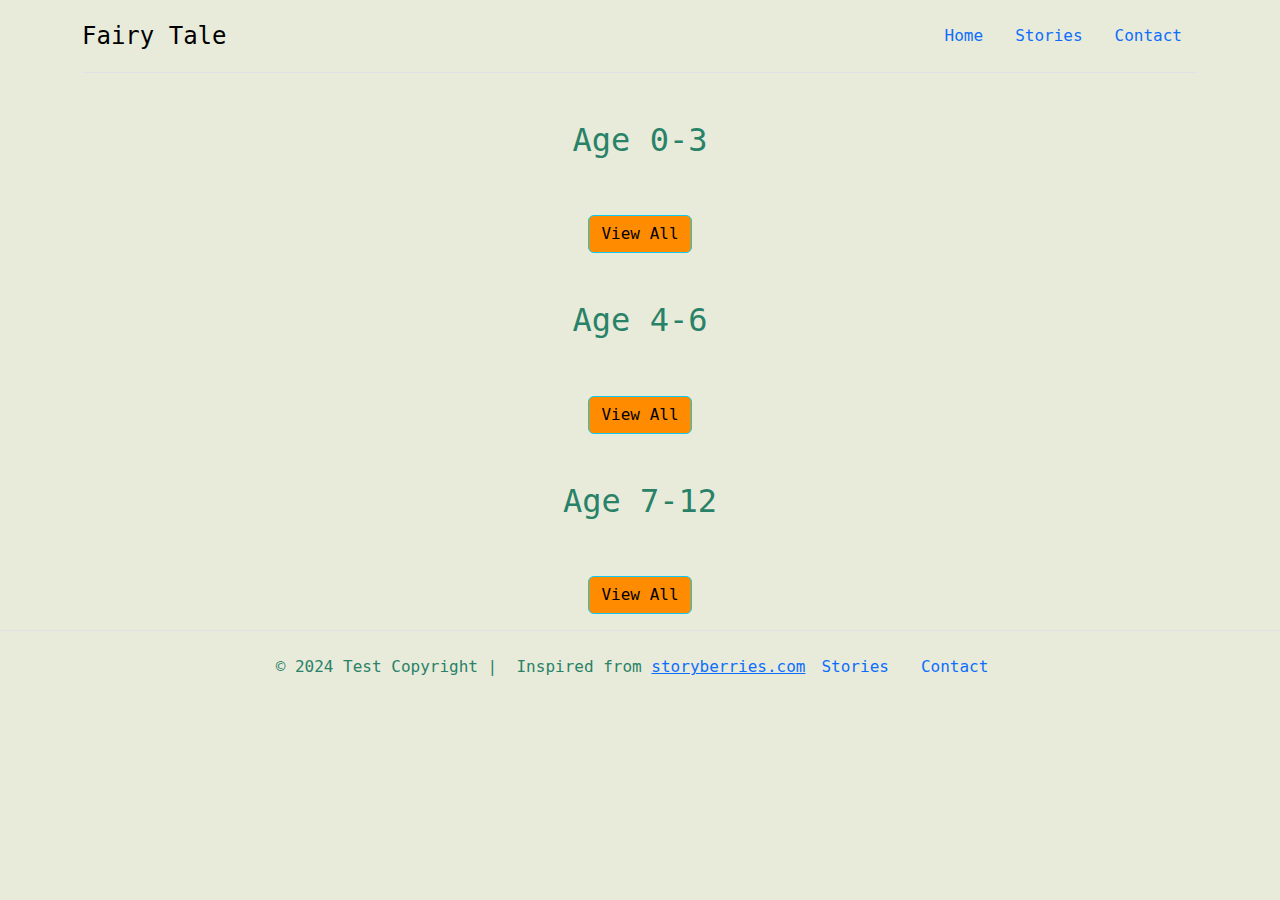
<file: index.html>
<!doctype html>
<html lang="en">

<head>
  <meta charset="utf-8">
  <meta name="viewport" content="width=device-width, initial-scale=1">
  <title>Fairy tale audio</title>
  <link href="https://fonts.googleapis.com/css2?family=Galada&family=Love+Ya+Like+A+Sister&family=Permanent+Marker&family=Plus+Jakarta+Sans:ital,wght@0,200..800;1,200..800&family=Rubik+Bubbles&family=Rubik+Wet+Paint&display=swap" rel="stylesheet">

  <!-- <link href="https://cdn.jsdelivr.net/npm/bootstrap@5.2.3/dist/css/bootstrap.min.css" rel="stylesheet"
    integrity="sha384-rbsA2VBKQhggwzxH7pPCaAqO46MgnOM80zW1RWuH61DGLwZJEdK2Kadq2F9CUG65" crossorigin="anonymous"> -->

  <link rel="stylesheet" href="https://cdn.jsdelivr.net/npm/bootstrap-icons@1.11.3/font/bootstrap-icons.min.css">
  <link href="https://cdn.jsdelivr.net/npm/bootstrap@5.3.3/dist/css/bootstrap.min.css" rel="stylesheet" integrity="sha384-QWTKZyjpPEjISv5WaRU9OFeRpok6YctnYmDr5pNlyT2bRjXh0JMhjY6hW+ALEwIH" crossorigin="anonymous">

  <link rel="stylesheet" href="style.css">
</head>

<body>
  <div class="container">

    <header class="d-flex justify-content-center py-3 border-bottom">
      <a href="./index.html" class="d-flex align-items-center mb-3 mb-md-0 me-md-auto link-body-emphasis text-decoration-none">
        <span class="fs-4">Fairy Tale</span>
      </a>
      <ul class="nav nav-bar">
        <li class="nav-item"><a href="#" class="nav-link active" style="border-radius: 5px;" aria-current="page">Home</a></li>
        <li class="nav-item"><a href="./stories/index.html" class="nav-link">Stories</a></li>
        <li class="nav-item"><a href="./contact page/index.html" class="nav-link">Contact</a></li>


      </ul>
     </header>
  </div>


  <div class="container">
    <section>
      <h2 class="mt-5 text-center">Age 0-3</h2>
      <div class="card-container">
        

      </div>
      <div class="d-flex justify-content-center">
        <a href="./stories/index.html?age=0-3" style="background-color: darkorange;" class="btn btn-info mt-5">View All</a>
      </div>
    </section>
    <section>
      <h2 class="mt-5 text-center">Age 4-6</h2>
      <div class="card-container1">
       
      </div>
      <div class="d-flex justify-content-center">
        <a href="./stories/index.html?age=4-6" class="btn btn-info mt-5" style="background-color: darkorange;">View All</a>
      </div>
    </section>
    <section>
      <h2 class="mt-5 text-center">Age 7-12</h2>
      <div class="card-container2">

      </div>
      <div class="d-flex justify-content-center">
        <a href="./stories/index.html?age=7-12" class="btn btn-info mt-5" style="background-color: darkorange;">View All</a>
      </div>
    </section>
    
  </div>
  <footer class="border-top p-3 mt-3 d-flex justify-content-center align-items-center">
    <span>© 2024 Test Copyright | &nbsp;</span><span>Inspired from <a href="https://www.storyberries.com">storyberries.com</a></span>
    <ul class="nav nav-pills">
      <li class="nav-item"><a href="#" class="nav-link">Stories</a></li>
      <li class="nav-item"><a href="#" class="nav-link">Contact</a></li>
    </ul></footer>
  <script src="script.js"></script>
</body>

</html>
</file>
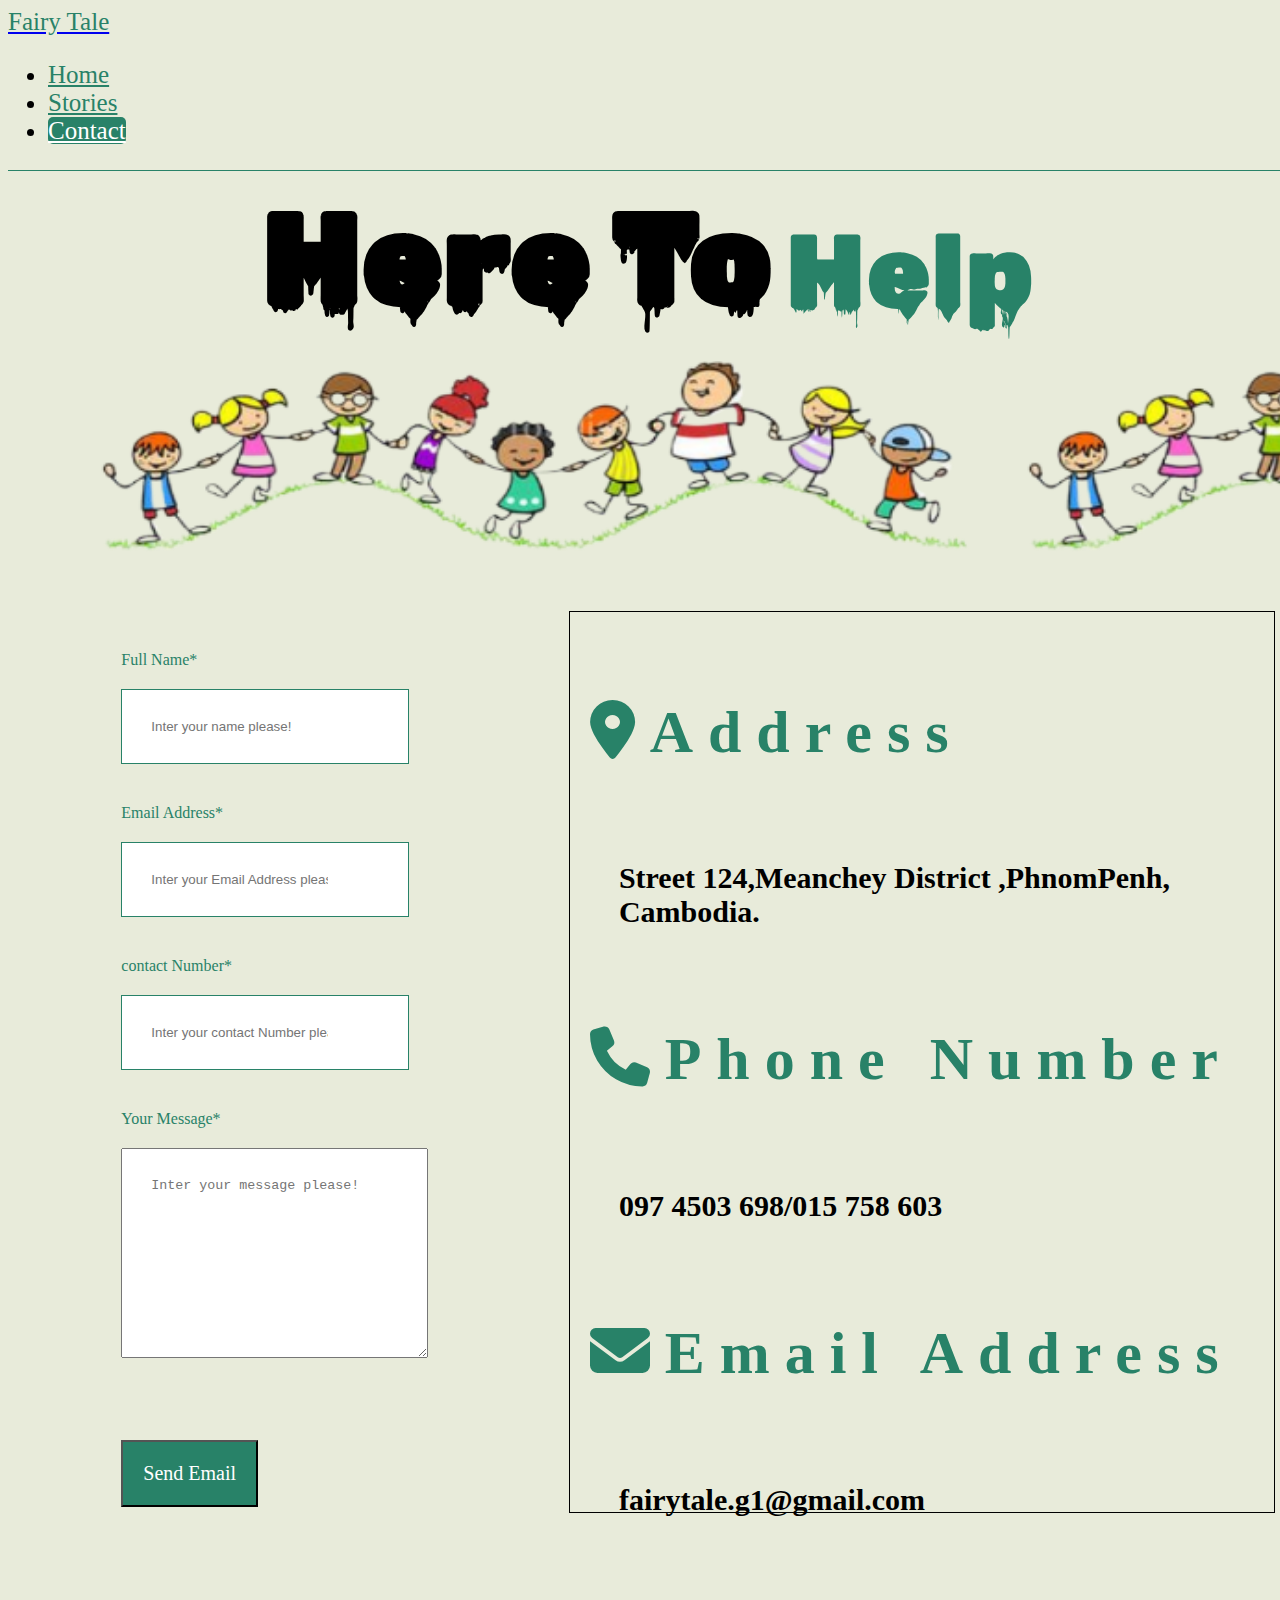
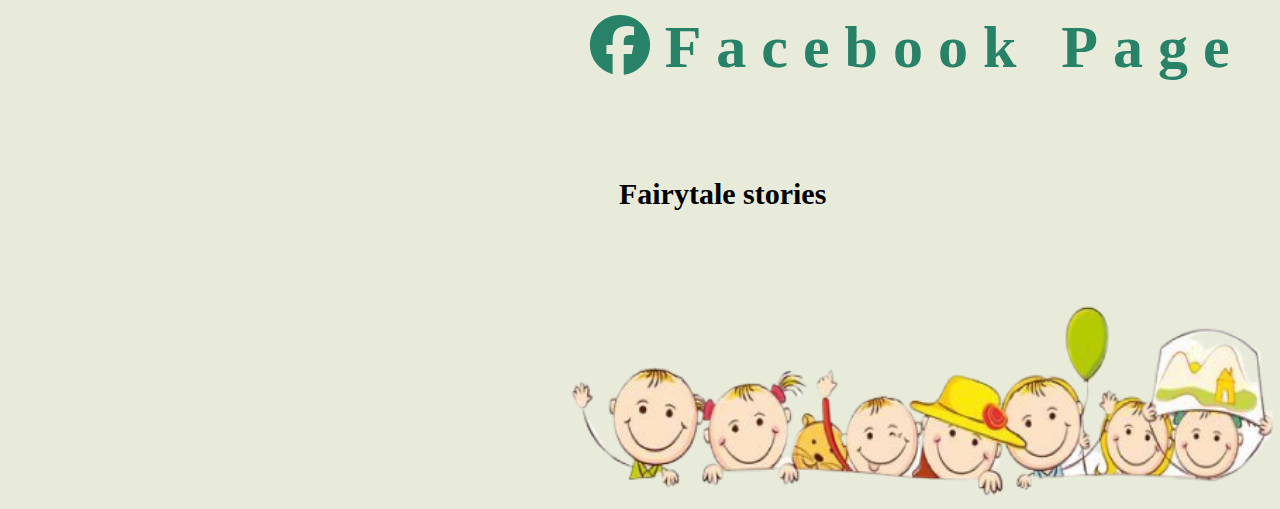
<file: contact page/index.html>
<!DOCTYPE html>
<html lang="en">
<head>
    <meta charset="UTF-8">
    <meta name="viewport" content="width=device-width, initial-scale=1.0">
    <link href="https://cdn.jsdelivr.net/npm/bootstrap@5.2.3/dist/css/bootstrap.min.css" rel="stylesheet"
    integrity="sha384-rbsA2VBKQhggwzxH7pPCaAqO46MgnOM80zW1RWuH61DGLwZJEdK2Kadq2F9CUG65" crossorigin="anonymous">
  <link rel="stylesheet" href="https://cdn.jsdelivr.net/npm/bootstrap-icons@1.11.3/font/bootstrap-icons.min.css">
  <link rel="preconnect" href="https://fonts.googleapis.com">
<link rel="preconnect" href="https://fonts.gstatic.com" crossorigin>
<link rel="stylesheet" href="https://cdnjs.cloudflare.com/ajax/libs/font-awesome/6.5.1/css/all.min.css">
<link href="https://fonts.googleapis.com/css2?family=Plus+Jakarta+Sans:ital,wght@0,200..800;1,200..800&family=Rubik+Wet+Paint&display=swap" rel="stylesheet">

  
    <link rel="stylesheet" href="../contact page/style.css">
    <title>Document</title>
</head>
<body>

    <div class="container">
        <header class="d-flex justify-content-center py-3 border-bottom">
         <a href=".././index.html" class="d-flex align-items-center mb-3 mb-md-0 me-md-auto link-body-emphasis text-decoration-none">
           <span class="fs-4">Fairy Tale</span>
         </a>
         <ul class="nav nav-bar">
           <li class="nav-item"><a href="../index.html" class="nav-link " >Home</a></li>
           <li class="nav-item"><a href="../stories/index.html" class="nav-link">Stories</a></li>
           <li class="nav-item"><a href="#" class="nav-link active " aria-current="page">Contact</a></li>
         </ul>
        </header>
      </div>
      <div class="btitle">
        <h1>Here To</h1>
        <span style="color: #288268;  font-size: 105px;margin-top: 2%;margin-left: 1%;">Help</span>
      </div>
      <div class="image-top">
        <img src="image_c1.webp" alt="">
        <img src="image_c1.webp" alt="">
      </div>
      
      <div class="box">
        <div class="form" id="form">
          <section class="section">
          <label for="Full Name*">Full Name*</label><br>
          <input type="text" id="fullname" placeholder="Inter your name please!" style="margin-top: 20px; padding: 29px;padding-right: 80px; border: 1px solid #288268 ;">
        </section>
        <section class="section">
          <label for="Email Address*">Email Address*</label><br>
          <input type="text" id="email" placeholder="Inter your Email Address please!" style="margin-top: 20px; padding: 29px;padding-right: 80px; border: 1px solid #288268 ;" >
        </section>
        <section class="section">
          <label for="contact Number*">contact Number*</label><br>
          <input type="text" id="number" placeholder="Inter your contact Number please!" style="margin-top: 20px; padding: 29px;padding-right: 80px; border: 1px solid #288268 ;" >
        </section>

        <section class="section">
          <label for="Message*">Your Message*</label><br>
          <textarea name="" id="message" type="email" cols="29" rows="10" style="margin-top: 20px;padding: 29px;" placeholder="Inter your message please!"></textarea>
        </section>
        <section class="section">
       
       
        <button id="btn"  type="submit" >Send Email </button>
        
      </section>
        


        </div>
        
        <div class="box2">
          <div class="box2-1">
            <p><i class="fa-solid fa-location-dot"></i>Address</p>
            <h6>Street 124,Meanchey District ,PhnomPenh,<br> Cambodia.</h6>
            <p><i class="fa-solid fa-phone"></i>Phone Number</p>
            <h6>097 4503 698/015 758 603</h6>
            <p><i class="fa-solid fa-envelope"></i>Email Address</p>
            <h6>fairytale.g1@gmail.com</h6>
            <p><i class="fa-brands fa-facebook"></i>Facebook Page</p>
            <h6>Fairytale stories</h6>
          </div>
          <div class="box2-2">
            <img src="image_c2.webp" alt="">
            
          </div>
          
          




          
        </div>
        
      </div>
      
      <script src="../contact page/index.js"></script>

</body>
</html>
</file>
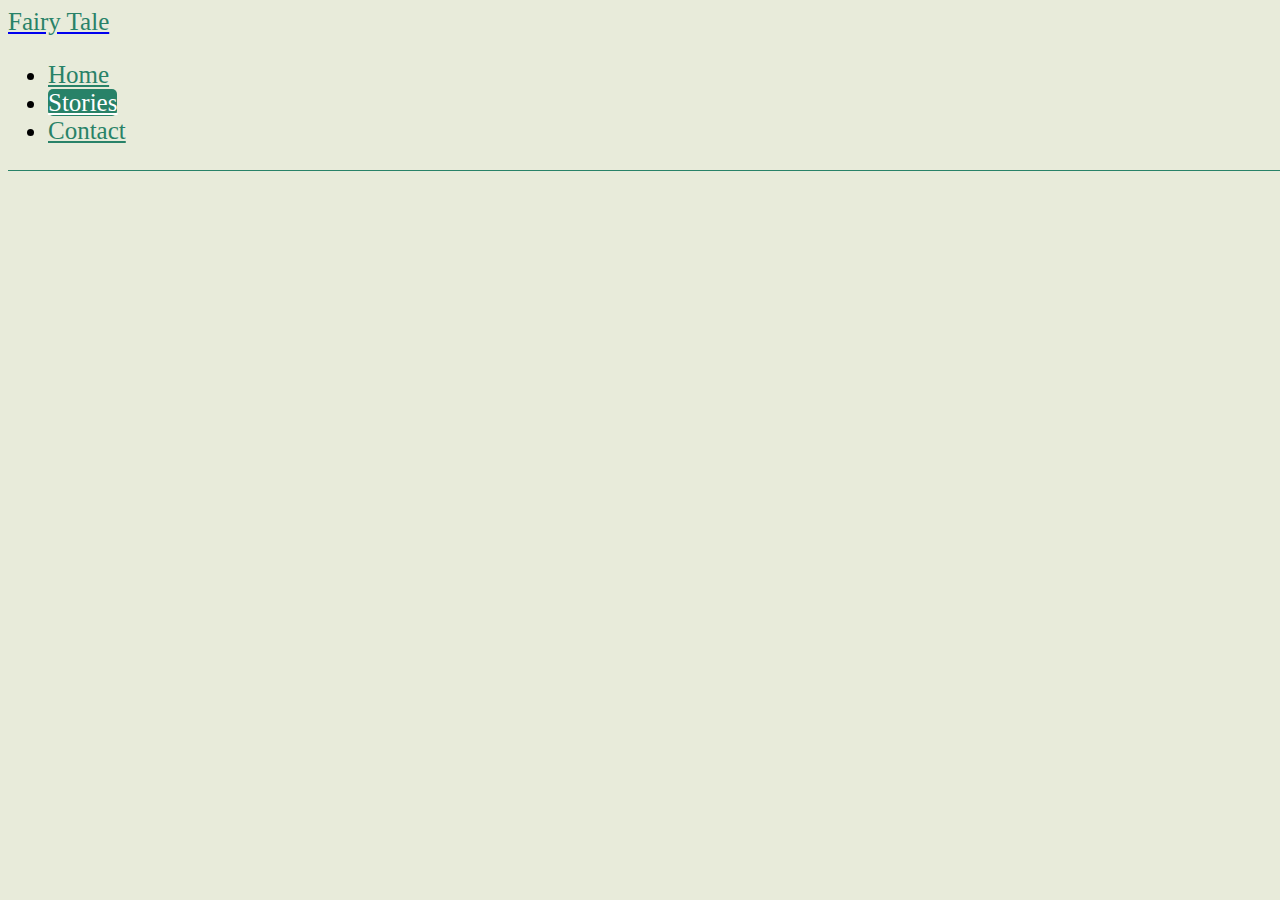
<file: stories detail/index.html>
<!DOCTYPE html>
<html lang="en">
<head>
    <meta charset="UTF-8">
    <meta name="viewport" content="width=device-width, initial-scale=1.0">
   
    <title>Document</title>

  <link rel="preconnect" href="https://fonts.googleapis.com">
  <link rel="preconnect" href="https://fonts.gstatic.com" crossorigin>
  <link href="https://fonts.googleapis.com/css2?family=Roboto+Mono:ital,wght@0,100..700;1,100..700&display=swap"
    rel="stylesheet">
  <link href="https://cdn.jsdelivr.net/npm/bootstrap@5.2.3/dist/css/bootstrap.min.css" rel="stylesheet"
    integrity="sha384-rbsA2VBKQhggwzxH7pPCaAqO46MgnOM80zW1RWuH61DGLwZJEdK2Kadq2F9CUG65" crossorigin="anonymous">
  <link rel="stylesheet" href="https://cdn.jsdelivr.net/npm/bootstrap-icons@1.11.3/font/bootstrap-icons.min.css">
  <link rel="stylesheet" href="../stories detail/style.css">
</head>
<body>
  <div class="container">
    <header class="d-flex justify-content-center py-3 border-bottom">
     <a href="../index.html" class="d-flex align-items-center mb-3 mb-md-0 me-md-auto link-body-emphasis text-decoration-none">
       <span class="fs-4">Fairy Tale</span>
     </a>
     <ul class="nav nav-bar">
       <li class="nav-item"><a href="../index.html" class="nav-link" aria-current="page">Home</a></li>
       <li class="nav-item"><a href="../stories/index.html" style="border-radius: 5px;" class="nav-link active">Stories</a></li>
       <li class="nav-item"><a href="../contact page/index.html" class="nav-link">Contact</a></li>
     </ul>
    </header>
  </div>
  <div id="detail"></div>
     <script src="https://cdn.jsdelivr.net/npm/bootstrap@5.2.3/dist/js/bootstrap.bundle.min.js"
     integrity="sha384-kenU1KFdBIe4zVF0s0G1M5b4hcpxyD9F7jL+jjXkk+Q2h455rYXK/7HAuoJl+0I4"
     crossorigin="anonymous"></script>
  <script src="../stories detail/index.js"></script>
  </body>
  </html>
</file>
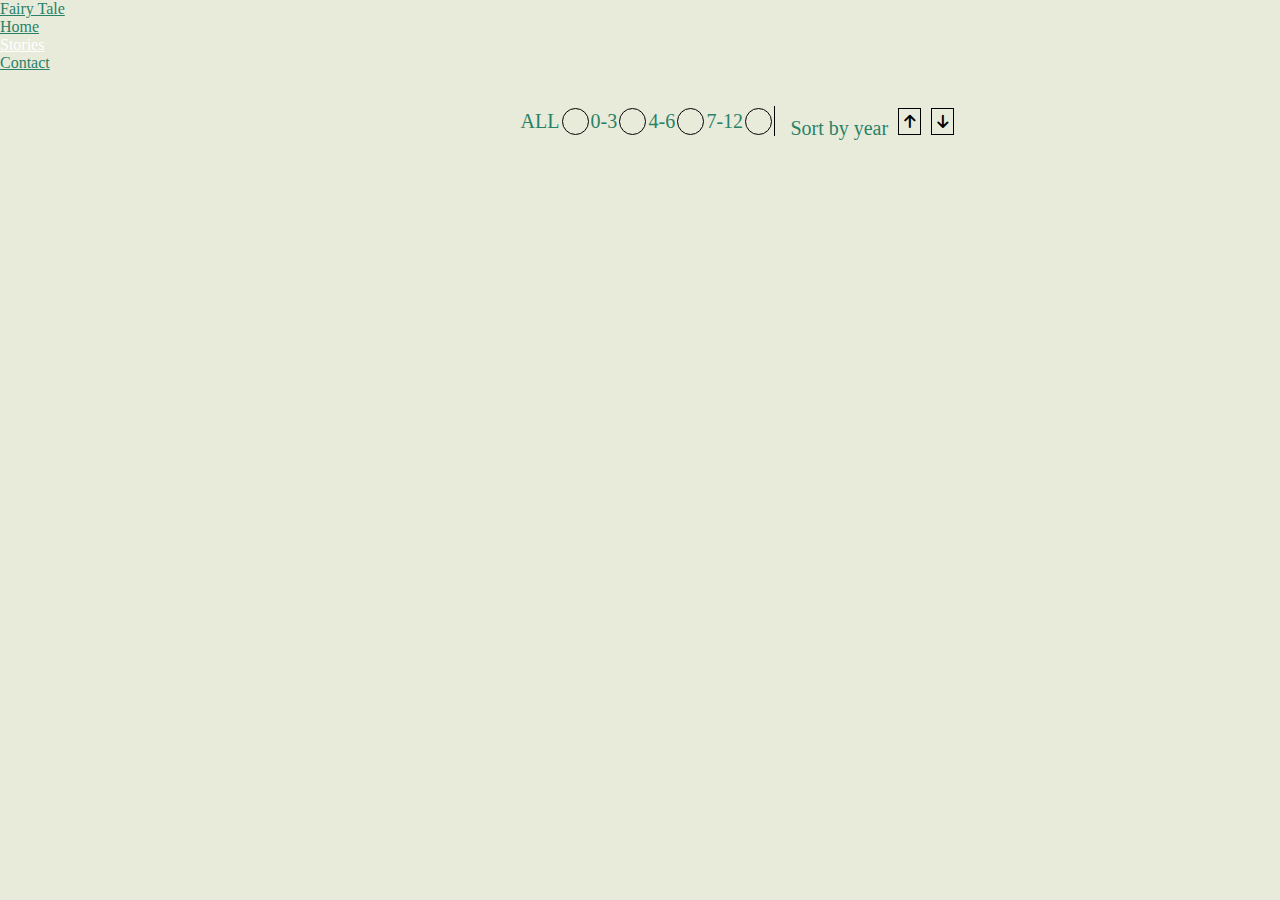
<file: stories/index.html>
<!DOCTYPE html>
<html lang="en">
<head>
    <meta charset="UTF-8">
    <meta name="viewport" content="width=device-width, initial-scale=1.0">
    <title>Document</title>
    <link rel="stylesheet" href="../../component/filter/filter.css">
    <link rel="stylesheet" href="https://cdnjs.cloudflare.com/ajax/libs/font-awesome/6.5.1/css/all.min.css">
    <link rel="preconnect" href="https://fonts.googleapis.com">
  <link rel="preconnect" href="https://fonts.gstatic.com" crossorigin>
  <link href="https://fonts.googleapis.com/css2?family=Roboto+Mono:ital,wght@0,100..700;1,100..700&display=swap"
    rel="stylesheet">
  <link href="https://cdn.jsdelivr.net/npm/bootstrap@5.2.3/dist/css/bootstrap.min.css" rel="stylesheet"
    integrity="sha384-rbsA2VBKQhggwzxH7pPCaAqO46MgnOM80zW1RWuH61DGLwZJEdK2Kadq2F9CUG65" crossorigin="anonymous">
  
  <link rel="stylesheet" href="../stories/style.css">
    
</head>
<body>
  <div class="container">
    <!--nav-bar-->
    <header class="d-flex justify-content-center py-3 border-bottom border-success">
     <a href="../index.html" class="d-flex align-items-center mb-3 mb-md-0 me-md-auto link-body-emphasis text-decoration-none">
       <span class="fs-4">Fairy Tale</span>
     </a>
     <ul class="nav nav-bar fs-4">
       <li class="nav-item"><a href="../index.html" class="nav-link link-success" aria-current="page">Home</a></li>
       <li class="nav-item"><a href="#" class="nav-link  text-light text-bg-success active" style="color: white;border-radius: 5px;">Stories</a></li>
       <li class="nav-item"><a href="../contact page/index.html" class="nav-link link-success">Contact</a></li>
      </ul>
    </header>
  </div>
  <!--filter-->
  
    <section>
      <div class="filter">
        <div class="filter-bar">
            ALL<a class="filter-circle" href="../stories/index.html?age=all"><div onclick="all()" id="all" class="click-circle" ></div></a>
            0-3<a class="filter-circle" href="../stories/index.html?age=0-3"><div onclick="age03()" id="age03" class="click-circle"></div></a>
            4-6<a class="filter-circle" href="../stories/index.html?age=4-6"><div onclick="age46()" id="age46" class="click-circle"></div></a>
            7-12<a class="filter-circle" href="../stories/index.html?age=7-12"><div  onclick="age712()" id="age712" class="click-circle"></div></a>
          </div>
        <div class="border-right"></div>
        <div class="short-by-year">
            <p>Sort by year</p>
            <a href=""><i class="fa-solid fa-arrow-up"></i></a>
            <a href=""><i class="fa-solid fa-arrow-down"></i></a>
          </div>
        </div>
    <!--display-Article-->
    <div id="url"></div>
  </section>

    <script src="https://cdn.jsdelivr.net/npm/bootstrap@5.2.3/dist/js/bootstrap.bundle.min.js"
    integrity="sha384-kenU1KFdBIe4zVF0s0G1M5b4hcpxyD9F7jL+jjXkk+Q2h455rYXK/7HAuoJl+0I4"
    crossorigin="anonymous"></script>
    <script src="../stories/index.js"></script>
    
</body>
</html>
</file>
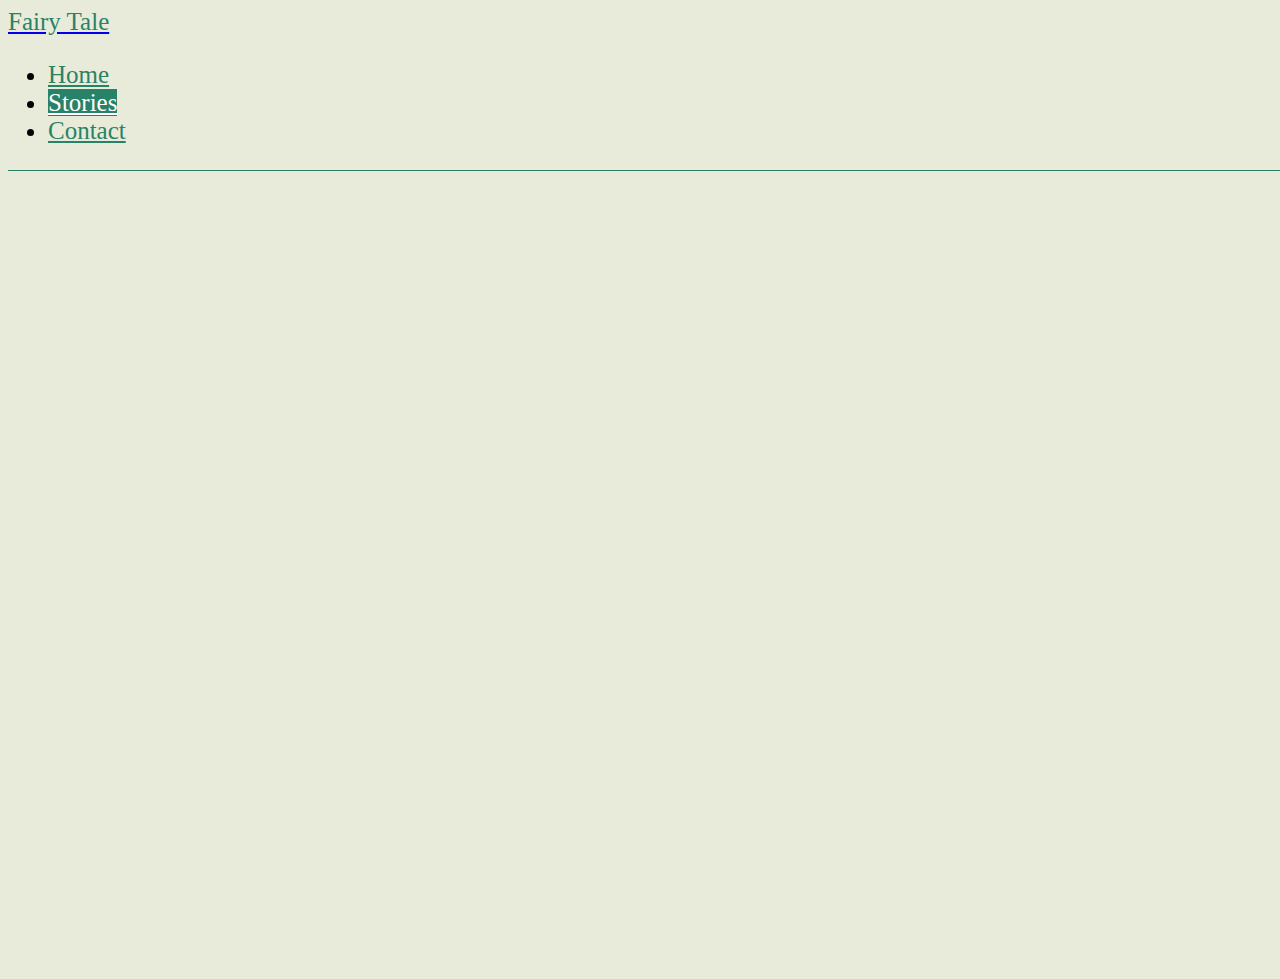
<file: page/detail-page/index.html>
<!DOCTYPE html>
<html lang="en">
<head>
  <meta charset="UTF-8">
  <meta name="viewport" content="width=device-width, initial-scale=1.0">
  <title>Document</title>
  <link rel="preconnect" href="https://fonts.googleapis.com">
  <link rel="preconnect" href="https://fonts.gstatic.com" crossorigin>
  <link href="https://fonts.googleapis.com/css2?family=Roboto+Mono:ital,wght@0,100..700;1,100..700&display=swap"
    rel="stylesheet">
  <link href="https://cdn.jsdelivr.net/npm/bootstrap@5.2.3/dist/css/bootstrap.min.css" rel="stylesheet"
    integrity="sha384-rbsA2VBKQhggwzxH7pPCaAqO46MgnOM80zW1RWuH61DGLwZJEdK2Kadq2F9CUG65" crossorigin="anonymous">
  <link rel="stylesheet" href="https://cdn.jsdelivr.net/npm/bootstrap-icons@1.11.3/font/bootstrap-icons.min.css">
  <link rel="stylesheet" href="detail.css">
</head>
<body>
  <div class="container">
    <header class="d-flex justify-content-center py-3 border-bottom">
     <a href="/index.html" class="d-flex align-items-center mb-3 mb-md-0 me-md-auto link-body-emphasis text-decoration-none">
       <span class="fs-4">Fairy Tale</span>
     </a>
     <ul class="nav nav-bar">
       <li class="nav-item"><a href="../../index.html" class="nav-link" aria-current="page">Home</a></li>
       <li class="nav-item"><a href="../../component/urlparameter/url.html" class="nav-link active">Stories</a></li>
       <li class="nav-item"><a href="#" class="nav-link">Contact</a></li>
     </ul>
    </header>
  </div>
  <div id="detail"></div>
     <script src="https://cdn.jsdelivr.net/npm/bootstrap@5.2.3/dist/js/bootstrap.bundle.min.js"
     integrity="sha384-kenU1KFdBIe4zVF0s0G1M5b4hcpxyD9F7jL+jjXkk+Q2h455rYXK/7HAuoJl+0I4"
     crossorigin="anonymous"></script>
  <script src="detail.js"></script>
</body>
</html>
</file>
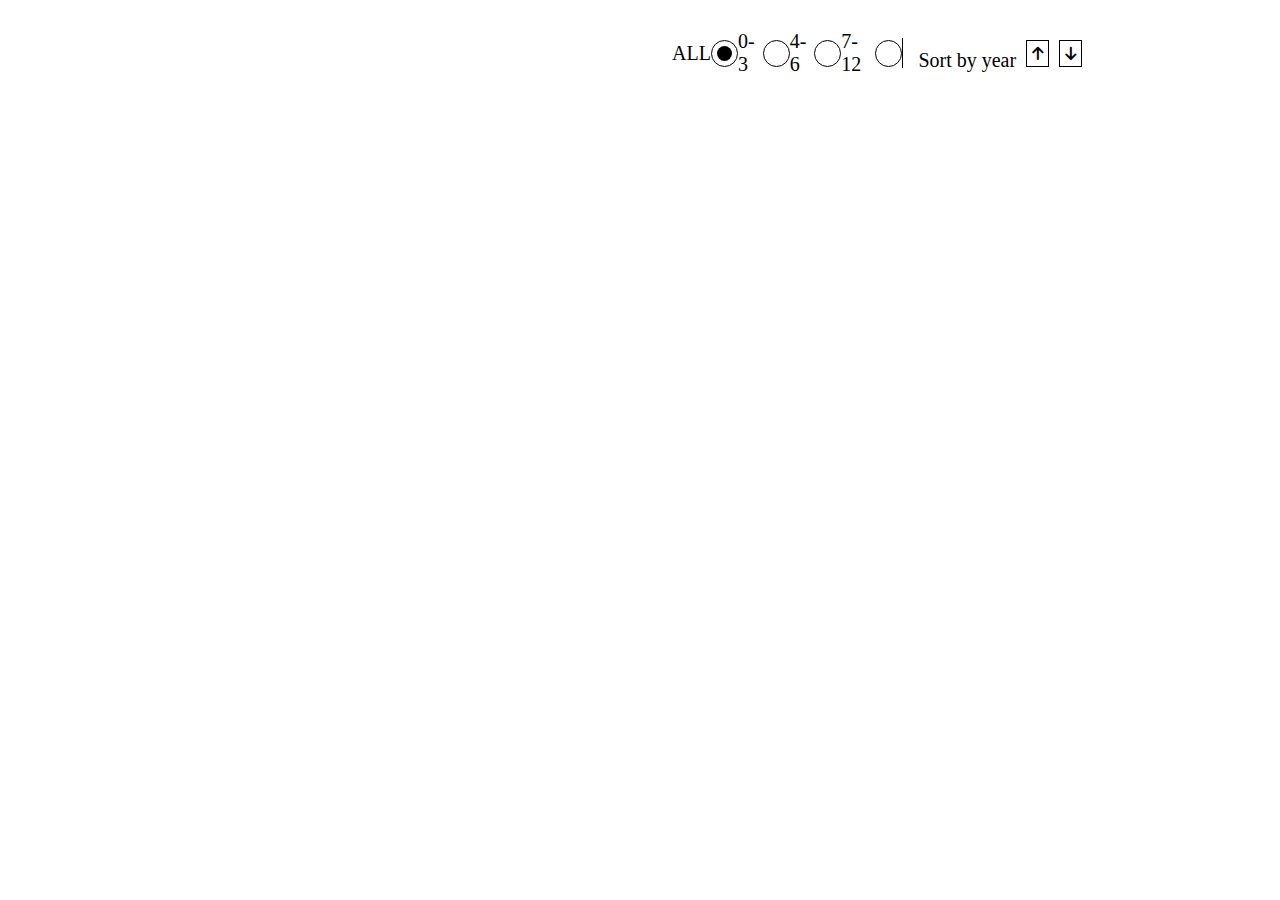
<file: component/filter/filter.html>
<!DOCTYPE html>
<html lang="en">
<head>
    <meta charset="UTF-8">
    <meta name="viewport" content="width=device-width, initial-scale=1.0">
    <title>Document</title>
    <link rel="stylesheet" href="filter.css">
    <link rel="stylesheet" href="https://cdnjs.cloudflare.com/ajax/libs/font-awesome/6.5.1/css/all.min.css">
</head>
<body>
    <div class="filter">
    <div class="filter-bar">
        ALL<a class="filter-circle" onclick="all()" href="/component/urlparameter/url.html?age=all"><div class="click-circle"  style="background-color: black;" ></div></a>
        0-3<a class="filter-circle" onclick="age03()" href="/component/urlparameter/url.html?age=0-3"><div class="click-circle"></div></a>
        4-6<a class="filter-circle" onclick="age46()" href="/component/urlparameter/url.html?age=4-6"><div class="click-circle"></div></a>
        7-12<a class="filter-circle" onclick="age712()" href="/component/urlparameter/url.html?age=7-12"><div class="click-circle"></div></a>
    </div>
    <div class="border-right"></div>
    <div class="short-by-year">
        <p>Sort by year</p>
        <a href=""><i class="fa-solid fa-arrow-up"></i></a>
        <a href=""><i class="fa-solid fa-arrow-down"></i></a>
    </div>
</div>
</body>
</html>
</file>
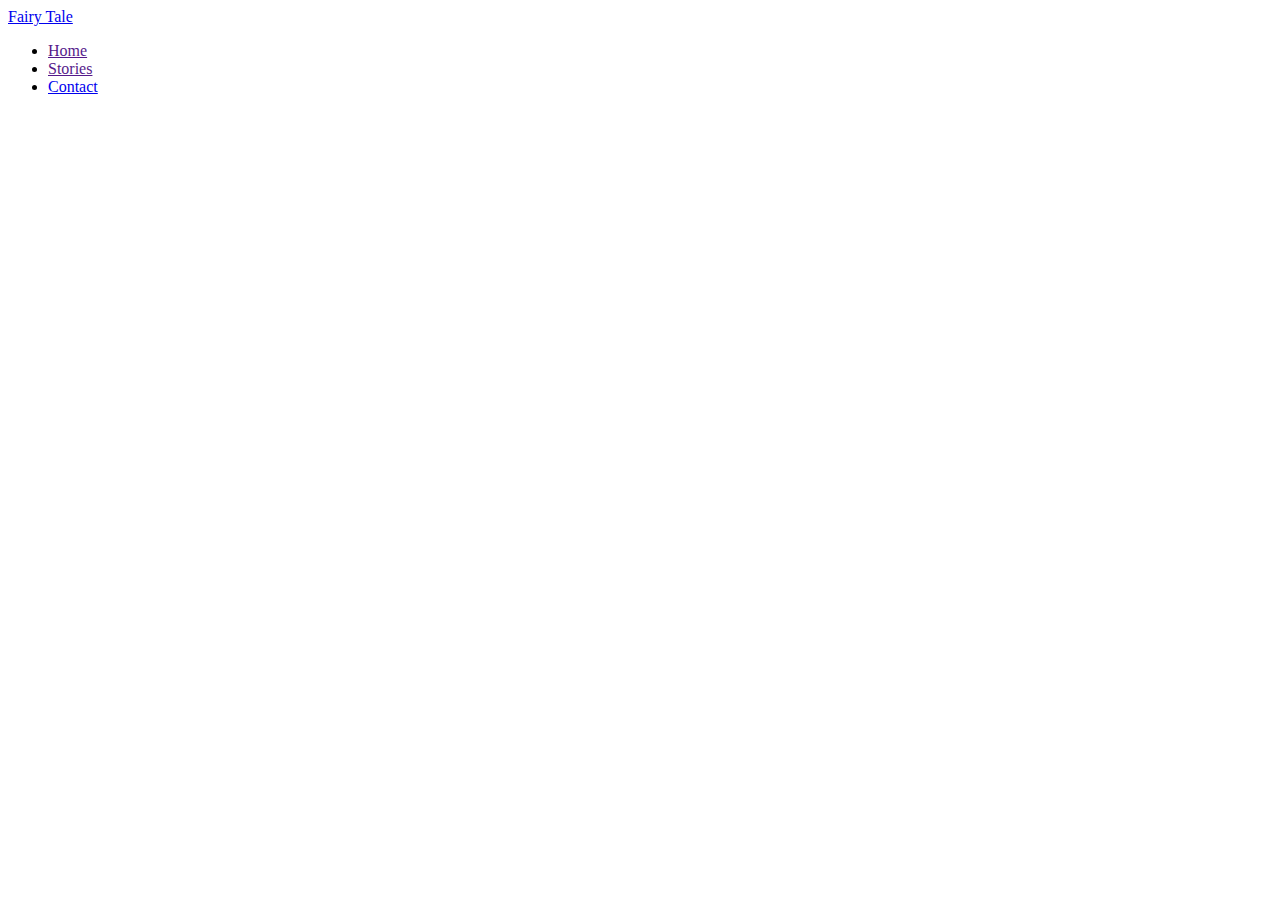
<file: component/nav/nav.html>
<!doctype html>
<html lang="en">

<head>
  <meta charset="utf-8">
  <meta name="viewport" content="width=device-width, initial-scale=1">
  <title>Fairy tale audio</title>
  <link rel="preconnect" href="https://fonts.googleapis.com">
  <link rel="preconnect" href="https://fonts.gstatic.com" crossorigin>
  <link href="https://fonts.googleapis.com/css2?family=Roboto+Mono:ital,wght@0,100..700;1,100..700&display=swap"
    rel="stylesheet">
  <link href="https://cdn.jsdelivr.net/npm/bootstrap@5.2.3/dist/css/bootstrap.min.css" rel="stylesheet"
    integrity="sha384-rbsA2VBKQhggwzxH7pPCaAqO46MgnOM80zW1RWuH61DGLwZJEdK2Kadq2F9CUG65" crossorigin="anonymous">
  <link rel="stylesheet" href="https://cdn.jsdelivr.net/npm/bootstrap-icons@1.11.3/font/bootstrap-icons.min.css">
</head>

<body>
  <div class="container">
     <header class="d-flex justify-content-center py-3 border-bottom">
      <a href="/" class="d-flex align-items-center mb-3 mb-md-0 me-md-auto link-body-emphasis text-decoration-none">
        <span class="fs-4">Fairy Tale</span>
      </a>
      <ul class="nav nav-pills">
        <li class="nav-item"><a href="" class="nav-link active" aria-current="page">Home</a></li>
        <li class="nav-item"><a href="" class="nav-link">Stories</a></li>
        <li class="nav-item"><a href="#" class="nav-link">Contact</a></li>
      </ul>
     </header>
   </div>
      <script src="https://cdn.jsdelivr.net/npm/bootstrap@5.2.3/dist/js/bootstrap.bundle.min.js"
      integrity="sha384-kenU1KFdBIe4zVF0s0G1M5b4hcpxyD9F7jL+jjXkk+Q2h455rYXK/7HAuoJl+0I4"
      crossorigin="anonymous"></script>
    </body>
  </html>
</file>
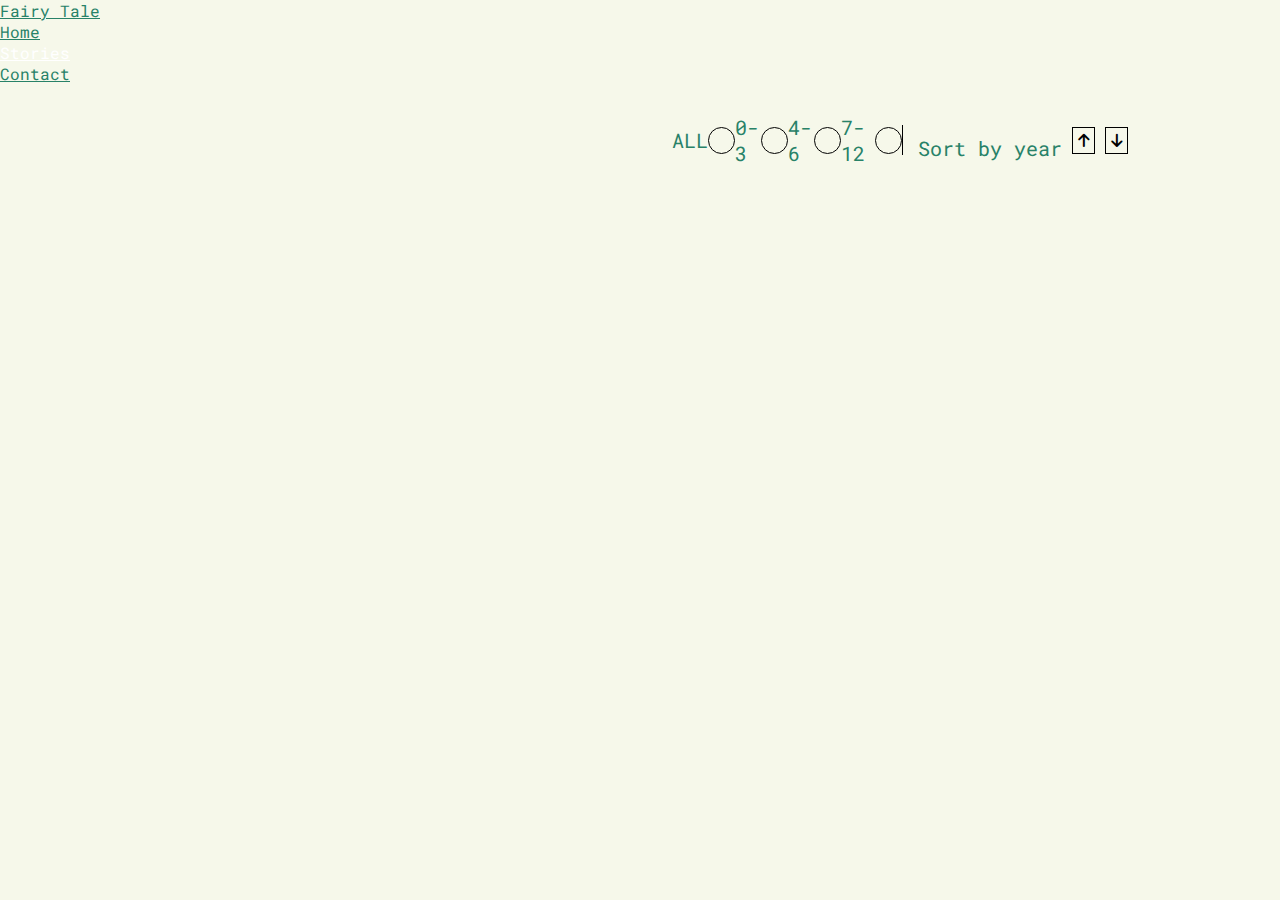
<file: component/urlparameter/url.html>
<!DOCTYPE html>
<html lang="en">
<head>
    <meta charset="UTF-8">
    <meta name="viewport" content="width=device-width, initial-scale=1.0">
    <title>Document</title>
    <link rel="stylesheet" href="../../component/filter/filter.css">
    <link rel="stylesheet" href="https://cdnjs.cloudflare.com/ajax/libs/font-awesome/6.5.1/css/all.min.css">
    <link rel="preconnect" href="https://fonts.googleapis.com">
  <link rel="preconnect" href="https://fonts.gstatic.com" crossorigin>
  <link href="https://fonts.googleapis.com/css2?family=Roboto+Mono:ital,wght@0,100..700;1,100..700&display=swap"
    rel="stylesheet">
  <link href="https://cdn.jsdelivr.net/npm/bootstrap@5.2.3/dist/css/bootstrap.min.css" rel="stylesheet"
    integrity="sha384-rbsA2VBKQhggwzxH7pPCaAqO46MgnOM80zW1RWuH61DGLwZJEdK2Kadq2F9CUG65" crossorigin="anonymous">
  <link rel="stylesheet" href="https://cdn.jsdelivr.net/npm/bootstrap-icons@1.11.3/font/bootstrap-icons.min.css">
  <link rel="stylesheet" href="../../style.css">
    <link rel="stylesheet" href="url.css">
</head>
<body>
  <div class="container">
    <!--nav-bar-->
    <header class="d-flex justify-content-center py-3 border-bottom border-success">
     <a href="/index.html" class="d-flex align-items-center mb-3 mb-md-0 me-md-auto link-body-emphasis text-decoration-none">
       <span class="fs-4">Fairy Tale</span>
     </a>
     <ul class="nav nav-bar fs-4">
       <li class="nav-item"><a href="../../index.html" class="nav-link link-success" aria-current="page">Home</a></li>
       <li class="nav-item"><a href="#" class="nav-link  text-light text-bg-success active" style="color: white;">Stories</a></li>
       <li class="nav-item"><a href="../../page/contact/contact.html" class="nav-link link-success">Contact</a></li>
      </ul>
    </header>
  </div>
  <!--filter-->
      <div class="filter">
        <div class="filter-bar">
            ALL<a class="filter-circle" href="../../component/urlparameter/url.html?age=all"><div onclick="all()" id="all" class="click-circle" ></div></a>
            0-3<a class="filter-circle" href="../../component/urlparameter/url.html?age=0-3"><div onclick="age03()" id="age03" class="click-circle"></div></a>
            4-6<a class="filter-circle" href="../../component/urlparameter/url.html?age=4-6"><div onclick="age46()" id="age46" class="click-circle"></div></a>
            7-12<a class="filter-circle" href="../../component/urlparameter/url.html?age=7-12"><div  onclick="age712()" id="age712" class="click-circle"></div></a>
          </div>
        <div class="border-right"></div>
        <div class="short-by-year">
            <p>Sort by year</p>
            <a href=""><i class="fa-solid fa-arrow-up"></i></a>
            <a href=""><i class="fa-solid fa-arrow-down"></i></a>
          </div>
        </div>
    <!--display-Article-->
    <div id="url"></div>
    <script src="https://cdn.jsdelivr.net/npm/bootstrap@5.2.3/dist/js/bootstrap.bundle.min.js"
    integrity="sha384-kenU1KFdBIe4zVF0s0G1M5b4hcpxyD9F7jL+jjXkk+Q2h455rYXK/7HAuoJl+0I4"
    crossorigin="anonymous"></script>
    <script src="url.js"></script>
    <script src="../../component/filter/filter.js"></script>
</body>
</html>
</file>
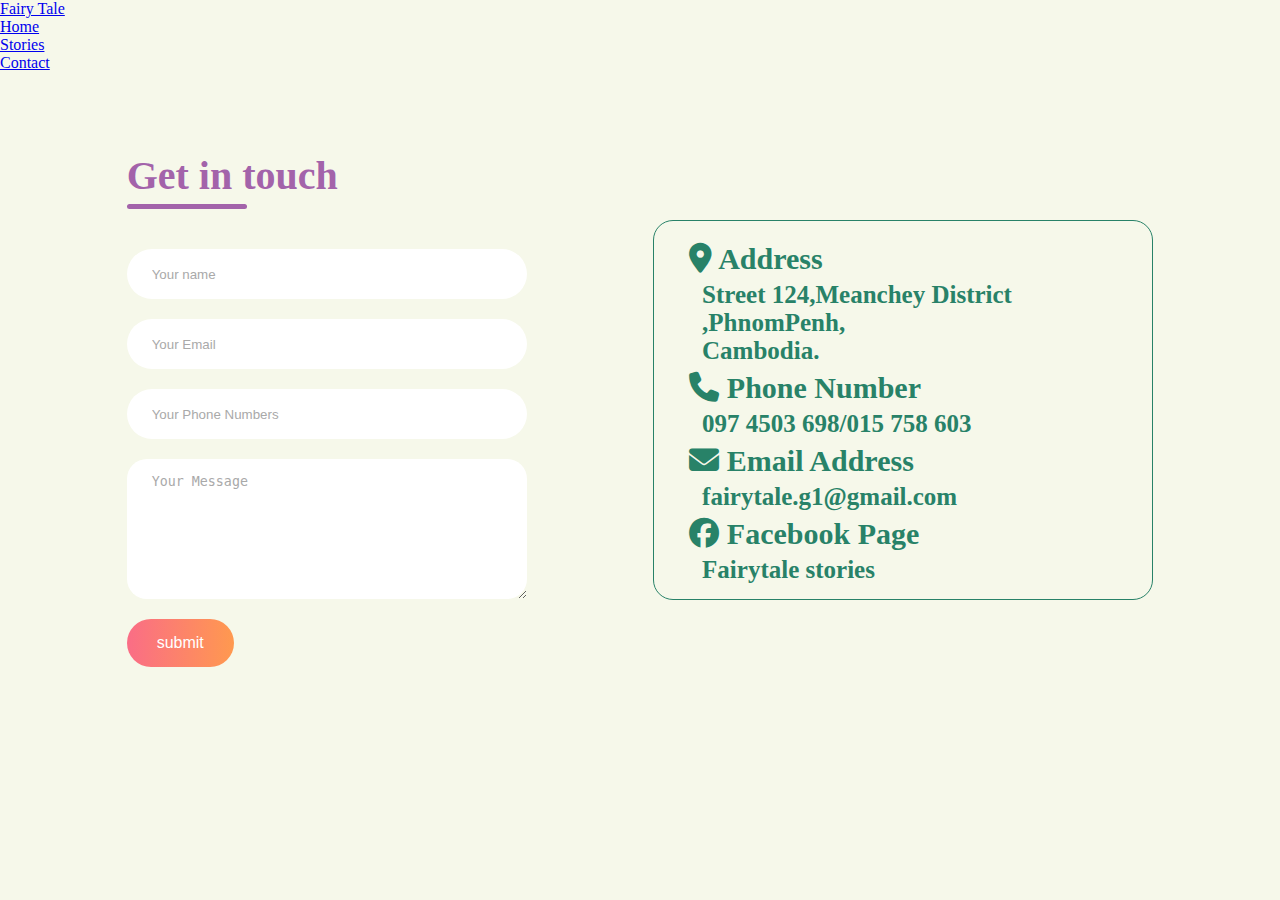
<file: page/contact/contact.html>
<!DOCTYPE html>
<html lang="en">
<head>
    <meta charset="UTF-8">
    <meta name="viewport" content="width=device-width, initial-scale=1.0">
    <title>Document</title>
    <link rel="preconnect" href="https://fonts.googleapis.com">
    <link rel="preconnect" href="https://fonts.gstatic.com" crossorigin>
    <link href="https://fonts.googleapis.com/css2?family=Roboto+Mono:ital,wght@0,100..700;1,100..700&display=swap"
      rel="stylesheet">
    <link href="https://cdn.jsdelivr.net/npm/bootstrap@5.2.3/dist/css/bootstrap.min.css" rel="stylesheet"
      integrity="sha384-rbsA2VBKQhggwzxH7pPCaAqO46MgnOM80zW1RWuH61DGLwZJEdK2Kadq2F9CUG65" crossorigin="anonymous">
    <link rel="stylesheet" href="https://cdn.jsdelivr.net/npm/bootstrap-icons@1.11.3/font/bootstrap-icons.min.css">
    <link rel="stylesheet" href="https://cdnjs.cloudflare.com/ajax/libs/font-awesome/6.5.2/css/all.min.css">
    <link rel="stylesheet" href="contact.css">
</head>
<body>
    <!--nav-bar-->
    <div class="container">
        <header class="d-flex justify-content-center py-3 border-bottom">
         <a href="/index.html" class="d-flex align-items-center mb-3 mb-md-0 me-md-auto link-body-emphasis text-decoration-none">
           <span class="fs-4 link-success">Fairy Tale</span>
         </a>
         <ul class="nav nav-bar fs-4">
           <li class="nav-item"><a href="../../index.html" class="nav-link link-success" aria-current="page">Home</a></li>
           <li class="nav-item"><a href="../../component/urlparameter/url.html" class="nav-link link-success">Stories</a></li>
           <li class="nav-item"><a href="#" class="nav-link active bg-success link-light">Contact</a></li>
         </ul>
        </header>
      </div>
      <script src="https://cdn.jsdelivr.net/npm/bootstrap@5.2.3/dist/js/bootstrap.bundle.min.js"
      integrity="sha384-kenU1KFdBIe4zVF0s0G1M5b4hcpxyD9F7jL+jjXkk+Q2h455rYXK/7HAuoJl+0I4"
      crossorigin="anonymous"></script>
    <!--forms-->
    <div class="contact-container">
        <form action="https://api.web3forms.com/submit" method="POST" class="contact-left">
            <div class="contact-left-title">
                <h2>Get in touch</h2>
                <hr>
            </div>
            <input type="hidden" name="access_key" value="d799818d-8e90-4971-aef7-207d9a5e8379">
            <input type="text" name="name" placeholder="Your name" class="contact-inputs" required>
            <input type="email" name="email" placeholder="Your Email" class="contact-inputs" required>
            <input type="text" name="phone" placeholder="Your Phone Numbers" class="contact-inputs" required>
            <textarea name="message" placeholder="Your Message" class="contact-inputs" required></textarea>
            <button type="submit">submit</button>
        </form>
        <div class="contact-right">
          <p><i class="fa-solid fa-location-dot"></i>            Address</p>
          <h6>Street 124,Meanchey District ,PhnomPenh,<br> Cambodia.</h6>
          <p><i class="fa-solid fa-phone"></i>     Phone Number</p>
          <h6>097 4503 698/015 758 603</h6>
          <p><i class="fa-solid fa-envelope"></i>    Email Address</p>
          <h6>fairytale.g1@gmail.com</h6>
          <p><i class="fa-brands fa-facebook"></i>    Facebook Page</p>
          <h6>Fairytale stories</h6>      
        </div>
    </div>
   
</body>
</html>
</file>
<file: style.css>
body {
  font-family: "Roboto Mono", monospace;
  font-optical-sizing: auto;
  font-weight: 400;
  font-style: normal;
  background-color:#e8ebda ;
  color: #288268;
}

.card {
  transition: transform 0.3s;
}
.card:hover {
  transform: translateY(-5px);
}
.card img {
  width: 100%;
  height: auto;
}
.card-container{
  width: 100%;
  height: auto;
  overflow: hidden;
  display: flex;
  justify-content: space-between;
}
.card-container1{
  width: 100%;
  height: auto;
  overflow: hidden;
  display: flex;
  justify-content: space-between;
}
.card-container2{
  width: 100%;
  height: auto;
  overflow: hidden;
  display: flex;
  justify-content: space-between;
}
.card{
  width: 30%;
  height: 600px;
}
.image{
  width: 100%;
  height: 60%;
}
.image img{
  width: 100%;
  height: 100%;
}
.param{
  width: 100%;
  height: 40%;
}
.param h2{
  font-size: 20px;
  margin-top: 10px;
}
.param p{
  font-size: 15px;
  line-height: 25px;
}
</file>
<file: contact page/style.css>
body{
    width: 100%;
    background-color:#e8ebda;
}




p{
    color: #288268;

}


.fs-4{color: #288268;
    

}
.nav-link{
    color: #288268;
}
.active{
    color: #ffffff;
    background-color: #288268;
    border-radius: 5px;

}
.active:hover{
    color: rgb(255, 255, 255);
}
.container{
    width: 100%;
    border-bottom: 1px solid #288268;
    font-size: 25px;
}
.btitle{
    width: 100%;
    height: 100px;
    margin-top:3% ;
    text-align: center;
    display: flex;
    align-items: center;
   justify-content: center;
   /* font-weight: bolder; */
    font-family: "Rubik Wet Paint", system-ui;
    font-weight: 400;
    font-style: normal;

}
.btitle h1{
    font-size: 130px;
   
}
.image-top {
    width: 50%;
    height: 200px;
    object-fit: cover;
    display: flex;
   margin-left: 5%;
    margin-top: 4%;
    
    
}

.box{
    width: 100%;
    display: flex;
    justify-content: space-evenly;
    padding: 50px;
}
.form{
    width: 30%;
    height: 900px;
    color: #288268;
}
#btn{
    background-color: #288268;
    color: white;
    font-family: 'Times New Roman', Times, serif;
    padding: 20px;
    margin-top: 10%;
    font-size: 20px;
}
.b {
    font-size: 30px;
    color: black;
    line-height: 5;
    /* letter-spacing: 10px; */
    text-align: end;
   
    
}
.box2{
    width: 55%;
    height: 900px;
    border: 1px solid black;
}
.section{
  /* display:inline-block; */
   padding-top: 40px;
}

.box2-1 p{
   font-size: 60px;
   letter-spacing: 15px;
   /* place-items: 20px; */
   padding-left: 20px;
   font-family: 'Times New Roman', Times, serif; 
   font-weight: bolder;
   line-height:2;  
}
.box2-1 h6{
    margin-left: 7%;
    font-size: 30px;
    font-family: 'Times New Roman', Times, serif;
    
    
}
.box2-2 img{
    width: 100%;
   
}
</file>
<file: stories detail/style.css>
body{
    width: 100%;
    background-color:#e8ebda;
}
#articleStories{
    width: 100%;
    height: 800px;
  
}

.image{
    width: 100%;
    padding: 30px;
    text-align: center;
}
.description{
    width: 70%;
    margin-bottom: -5%;
    margin: auto;
}
.card-body{
    width: 100%;
  margin-top: 3%;
    text-align: left;
    line-height: 2;
    font-size: 28px;
  
    
}
p{
    color: #288268;

}
audio{
    width: 100%;
    margin-top:3%;
    margin-bottom: 5%;
    margin-left: -1%;

}
.card-title{
    line-height: 2;
}
.description img{
    margin-top: 3%;
    width: 100%;
}
.fs-4{color: #288268;
    

}
.nav-link{
    color: #288268;
}
.active{
    color: #ffffff;
    background-color: #288268;

}
.active:hover{
    color: rgb(255, 255, 255);
}
.container{
    border-bottom: 1px solid #288268;
    font-size: 25px;
}
</file>
<file: component/filter/filter.css>
*{
    margin: 0;
    padding: 0;
    box-sizing: border-box;
}
.filter{
    margin-top: 30px;
    width: 100%;
    margin-left: 52.5%;
    display: flex;
    align-items: center;
}
.filter-bar{
    width: 18%;
    font-size: 20px;
    display: flex;
    justify-content: space-evenly;
    align-items: center;
}
.filter-circle{
    padding: 5px;
    border-radius: 50%;
    border: 1px solid black;
}
.filter-circle:focus{
    border: 2px solid #ff994f;
}

.click-circle{
    width: 15px;
    height: 15px;
    border-radius: 50%;
}
.click-circle:hover{
    background-color: black;
}
.border-right{
    height: 30px;
    border-right: 1px solid black;
}
.short-by-year{
    display: flex;
    align-items: center;
}
.short-by-year p{
    margin-top: 15px;
    font-size: 20px;
    margin-left: 15px;
    margin-right: 10px;
}
.short-by-year i{
    color: black;
    margin-right:10px;
    border: 1px solid black;
    padding: 5px;
    font-size: 15px;
}
</file>
<file: stories/style.css>
*{
    margin: 0;
    padding: 0;
    box-sizing: border-box;
    color: #288268;
}
body{
    background-color: #e8ebda; 
}
#url{
    color: #288268;
    width: 100%;
    margin: auto;
    display: grid;
}
.container{
    width: 100%;
}
section{
    width: 100%;
}
.filter{
    margin-top: 30px;
    /* max-width: 100%; */
    margin-left: 40.5%;
    display: flex;
    align-items: center;
}
.filter-bar{
    width: 20%;
    font-size: 20px;
    display: flex;
    justify-content: space-evenly;
    align-items: center;
}
.filter-circle{
    padding: 5px;
    border-radius: 50%;
    border: 1px solid black;
}
.click-circle{
    width: 15px;
    height: 15px;
    border-radius: 50%;
}
.click-circle:hover{
    background-color: black;
}
.border-right{
    height: 30px;
    border-right: 1px solid black;
}
.short-by-year{
    display: flex;
    align-items: center;
}
.short-by-year p{
    margin-top: 15px;
    font-size: 20px;
    margin-left: 15px;
    margin-right: 10px;
}
.short-by-year i{
    color: black;
    margin-right:10px;
    border: 1px solid black;
    padding: 5px;
    font-size: 15px;
}
.each-card{
    height: auto;
    overflow: hidden;
    align-items: center;
    justify-content: space-evenly;
    display: flex;
    /* gap: 20px; */
    height: 290px;
    width: 63%;
    margin: auto;
    border: 1px solid #288268;
    margin-top: 20px; 
    border-radius: 5px;   
}
.images{
    width: 30%;
    height:230px;
    margin-right: -55px;
}
.images img{
    filter: drop-shadow(5px 5px 10px gray);
    border-radius: 10px;
    width: 85%;
    /* object-fit: scale-down; */
    height: 100%;
    object-fit: cover;
}
.txt{
    height: auto;
    width: 70%;
    /* line-height: 1; */
}
.txt :nth-child(1){
    /* color: #0fb0d9c0; */
    /* text-decoration: none; */
    line-height: 1;
    font-weight: 600;
    margin-left: 23px;
    font-size: 20px;
    /* margin-top: 5px; */
}
.txt :nth-child(2){
    text-align: justify;
    line-height: 1;
    margin-left: 23px;
    font-size: 17px;
    /* margin-top: 5px; */
}
.txt2{
    align-items: center;
    justify-content: space-between;
    display: flex;
    font-size: 20;
    margin-bottom: 8px;
}
.txt2 :nth-child(1){
    font-weight: 500;
}
.txt2 :nth-child(2){
    font-size: 18px;
}
audio{
    margin-left: 23px;
    /* background-color: black; */
    border: solid black;
    width: 98%;
}
</file>
<file: page/detail-page/detail.css>
body{
    width: 100%;
    background-color:#e8ebda;
}
#detail{
    width: 100%;
    height: 800px;
  
}

.image{
    width: 100%;
    padding: 30px;
    text-align: center;
}
.description{
    width: 70%;
    margin-bottom: -5%;
    margin: auto;
}
.card-body{
    width: 100%;
  margin-top: 3%;
    text-align: left;
    line-height: 2;
    font-size: 28px;
  
    
}
p{
    color: #288268;

}
audio{
    width: 100%;
    margin-top:3%;
    margin-bottom: 5%;
    margin-left: -1%;

}
.card-title{
    line-height: 2;
}
.description img{
    margin-top: 3%;
    width: 100%;
}
.fs-4{color: #288268;
    

}
.nav-link{
    color: #288268;
}
.active{
    color: #ffffff;
    background-color: #288268;

}
.active:hover{
    color: rgb(255, 255, 255);
}
.container{
    border-bottom: 1px solid #288268;
    font-size: 25px;
}
</file>
<file: component/urlparameter/url.css>
*{
    margin: 0;
    padding: 0;
    box-sizing: border-box;
    color: #288268;
}
body{
    background-color: #F6F8EA; 
}
#url{
    color: #288268;
    width: 100%;
    margin: auto;
    display: grid;
}
.each-card{
    height: auto;
    overflow: hidden;
    align-items: center;
    justify-content: space-evenly;
    display: flex;
    /* gap: 20px; */
    height: 290px;
    width: 63%;
    margin: auto;
    border: 1px solid #288268;
    margin-top: 20px;    
}
.images{
    width: 30%;
    height:230px;
    margin-right: -55px;
}
.images img{
    filter: drop-shadow(5px 5px 10px gray);
    border-radius: 10px;
    width: 85%;
    /* object-fit: scale-down; */
    height: 100%;
    object-fit: cover;
}
.txt{
    height: auto;
    width: 70%;
    /* line-height: 1; */
}
.txt :nth-child(1){
    /* color: #0fb0d9c0; */
    /* text-decoration: none; */
    line-height: 1;
    font-weight: 600;
    margin-left: 23px;
    font-size: 20px;
    /* margin-top: 5px; */
}
.txt :nth-child(2){
    text-align: justify;
    line-height: 1;
    margin-left: 23px;
    font-size: 17px;
    /* margin-top: 5px; */
}
.txt2{
    align-items: center;
    justify-content: space-between;
    display: flex;
    font-size: 20;
    margin-bottom: 8px;
}
.txt2 :nth-child(1){
    font-weight: 500;
}
.txt2 :nth-child(2){
    font-size: 18px;
}
audio{
    margin-left: 23px;
    /* background-color: black; */
    border: solid black;
    width: 98%;
}
</file>
<file: page/contact/contact.css>
*{
   padding: 0;
   margin: 0;
   box-sizing: border-box; 
}
body{
    font-family: 'Outfit';
    background-color: #F6F8EA;
}
.contact-container{
    margin-top: 80px;
    height: 100%;
    display: flex;
    align-items: center;
    justify-content: space-evenly;
}
.contact-left{
    display: flex;
    flex-direction: column;
    align-items: start;
    gap: 20px;
}
.contact-left-title h2{
    font-weight: 600;
    color: #a363aa;
    font-size: 40px;
    margin-bottom: 5px;
}
.contact-left-title hr{
    border: none;
    width: 120px;
    height: 5px;
    background-color: #a363aa;
    border-radius: 10px;
    margin-bottom: 20px;
}
.contact-inputs{
    width: 400px;
    height: 50px;
    border: none;
    outline: none;
    padding: 25px;
    font-weight: 500;
    color: #666;
    border-radius: 50px;
}
.contact-left textarea{
    height: 140px;
    padding-top: 15px;
    border-radius: 20px;
}
.contact-inputs:focus{
    border: 2px solid #ff994f;  
}
.contact-inputs::placeholder{
    color: #a9a9a9;
}
.contact-left button{
    display: flex;
    align-items: center;
    padding: 15px 30px;
    font-size: 16px;
    color: #fff;
    gap: 10px;
    border: none;
    border-radius: 50px;
    background: linear-gradient(270deg,#ff994f,#Fa6d86);
}
.contact-right{
    box-sizing: border-box;
    padding: 15px;
    border-radius: 20px;
    border: 1px solid #288268;
    width: 500px;
    color: #288268;
}
.contact-right p{
    display: inline-block;
    font-size: 30px;
    letter-spacing: 0px;
    /* place-items: 20px; */
    padding-left: 20px;
    font-family: 'Times New Roman', Times, serif; 
    font-weight: bolder;
    line-height:1.5;  
 }
 .contact-right h6{
     margin-left: 7%;
     font-size: 25px;
     font-family: 'Times New Roman', Times, serif;
     
     
 }
</file>
